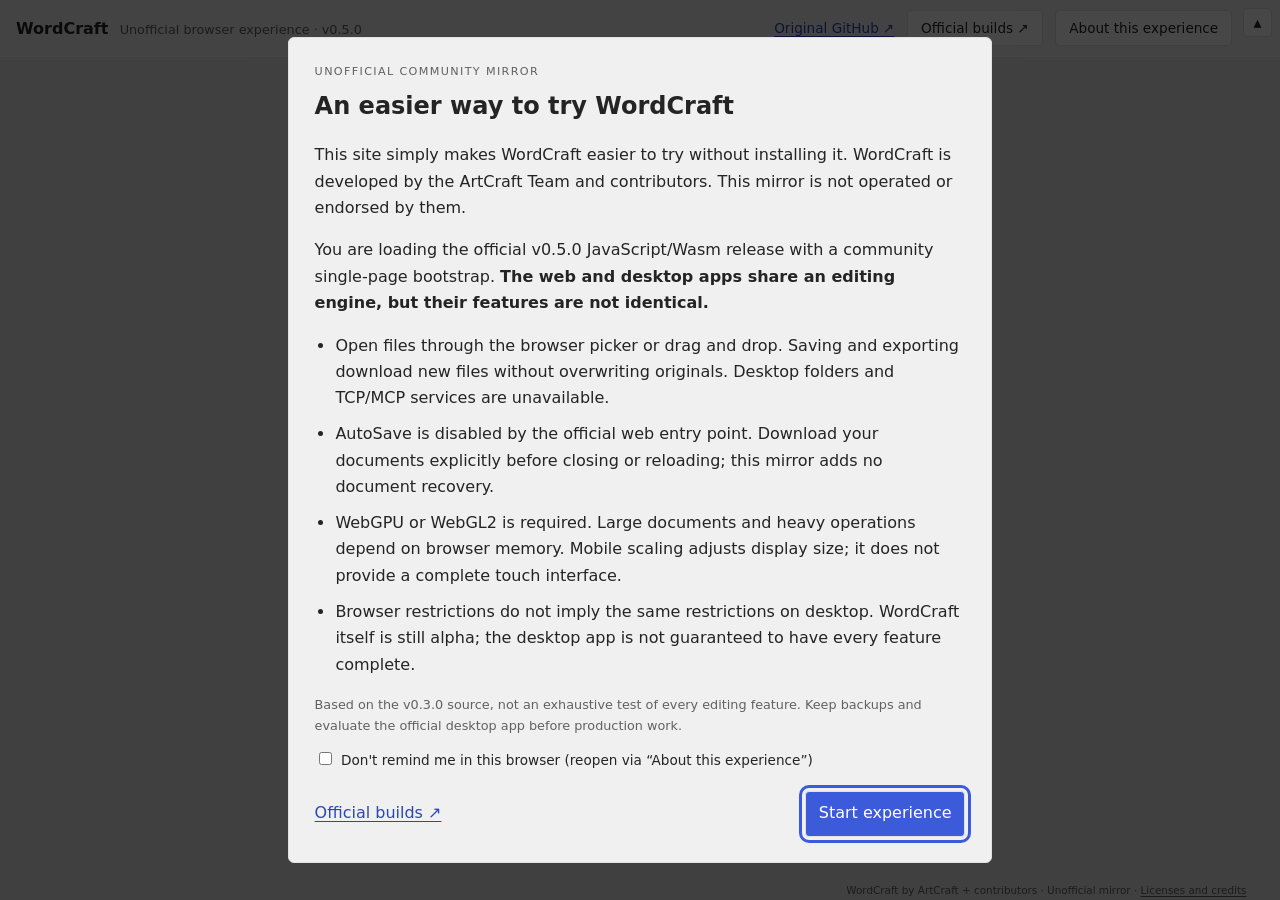
<file: index.html>
<!doctype html>
<html lang="en">
<head>
  <meta charset="utf-8">
  <meta name="viewport" content="width=device-width, initial-scale=1">
  <meta name="description" content="An unofficial browser experience of WordCraft using the official WebAssembly module with a community bootstrap. WordCraft is made by the ArtCraft Team and contributors.">
  <title>WordCraft · Unofficial browser experience</title>
  <link rel="stylesheet" href="./site.css">
  <script src="./delivery-config.js" defer></script>
  <script src="./site.js" defer></script>
</head>
<body>
  <button id="toggle-toolbar" type="button" aria-controls="site-toolbar" aria-expanded="true" title="Collapse site toolbar">▴</button>
  <header class="toolbar" id="site-toolbar">
    <div class="identity"><strong>WordCraft</strong><span data-i18n="badge">Unofficial browser experience · v0.5.0</span></div>
    <nav aria-label="Original project and site information" data-i18n-aria="navigation">
      <a href="https://github.com/storytold/wordcraft" target="_blank" rel="noopener noreferrer" data-i18n="source">Original GitHub ↗</a>
      <a class="download" href="https://github.com/storytold/wordcraft/releases/latest" target="_blank" rel="noopener noreferrer" data-i18n="download">Official builds ↗</a>
      <button id="show-notice" type="button" data-i18n="notice">About this experience</button>
    </nav>
  </header>
  <main id="editor-container" aria-label="WordCraft editor" data-i18n-aria="editor">
    <div id="mobile-controls">
      <label for="editor-scale" data-i18n="zoom">Editor zoom</label>
      <select id="editor-scale"><option value="auto" data-i18n="fit">Fit width</option><option value="0.5">50%</option><option value="0.75">75%</option><option value="1">100%</option></select>
      <output id="editor-scale-value" for="editor-scale"></output>
      <span class="note" data-i18n="rotate">Landscape works best</span>
    </div>
    <div id="editor-host"><p id="editor-placeholder" data-i18n="placeholder">Read the notice, then select “Start experience” to load the editor.</p></div>
    <section id="host-loading" hidden aria-live="polite" aria-label="Loading WordCraft">
      <div class="loading-card">
        <h2 id="loading-title">Preparing WordCraft…</h2>
        <progress id="loading-progress" max="100" aria-label="Application download progress"></progress>
        <p id="loading-detail">Preparing the download…</p>
        <p id="loading-time" class="note"></p>
        <p id="loading-note" class="note">The first download is large. Keep this tab open; later visits can use a local cache.</p>
        <div class="actions"><button id="retry-load" type="button" data-i18n="retry">Reload</button><a href="https://github.com/storytold/wordcraft/releases/latest" target="_blank" rel="noopener noreferrer" data-i18n="download">Official builds ↗</a></div>
      </div>
    </section>
  </main>
  <footer><span data-i18n="credit">WordCraft by ArtCraft + contributors · Unofficial mirror · </span><a href="./app/NOTICE" target="_blank" rel="noopener" data-i18n="licenses">Licenses and credits</a></footer>
  <dialog id="notice" aria-labelledby="notice-title">
    <form method="dialog">
      <p class="eyebrow">UNOFFICIAL COMMUNITY MIRROR</p>
      <h1 id="notice-title" data-i18n="heading">An easier way to try WordCraft</h1>
      <p data-i18n="purpose">This site simply makes WordCraft easier to try without installing it. WordCraft is developed by the ArtCraft Team and contributors. This mirror is not operated or endorsed by them.</p>
      <p><span data-i18n="build">You are loading the official v0.5.0 JavaScript/Wasm release with a community single-page bootstrap. </span><strong data-i18n="parity">The web and desktop apps share an editing engine, but their features are not identical.</strong></p>
      <ul>
        <li data-i18n="files">Open files through the browser picker or drag and drop. Saving and exporting download new files without overwriting originals. Desktop folders and TCP/MCP services are unavailable.</li>
        <li data-i18n="persistence">AutoSave is disabled by the official web entry point. Download your documents explicitly before closing or reloading; this mirror adds no document recovery.</li>
        <li data-i18n="performance">WebGPU or WebGL2 is required. Large documents and heavy operations depend on browser memory. Mobile scaling adjusts display size; it does not provide a complete touch interface.</li>
        <li data-i18n="alpha">Browser restrictions do not imply the same restrictions on desktop. WordCraft itself is still alpha; the desktop app is not guaranteed to have every feature complete.</li>
      </ul>
      <p class="note" data-i18n="evidence">Based on the v0.3.0 source, not an exhaustive test of every editing feature. Keep backups and evaluate the official desktop app before production work.</p>
      <p id="storage-warning" class="note" hidden data-i18n="storage">Your browser blocks preference storage; this notice will return next visit.</p>
      <label class="remember"><input id="remember-notice" type="checkbox"><span data-i18n="remember">Don't remind me in this browser (reopen via “About this experience”)</span></label>
      <div class="actions"><a href="https://github.com/storytold/wordcraft/releases/latest" target="_blank" rel="noopener noreferrer" data-i18n="download">Official builds ↗</a><button id="start-editor" value="continue" autofocus data-i18n="start">Start experience</button></div>
    </form>
  </dialog>
  <noscript>This experience requires JavaScript and WebAssembly. You can also <a href="https://github.com/storytold/wordcraft/releases/latest">get official builds</a>.</noscript>
</body>
</html>
</file>
<file: site.css>
/* WordCraft light tokens: theme.rs Tokens::light, APP_COLOR + APP_INK. */
:root { --chrome: #f0f0f0; --dock: #f9f9f9; --canvas: #e6e6e6; --field: #ffffff; --border: #e1e1e1; --hover: #e6e6e6; --text: #242424; --muted: #616161; --accent: #3b5bdb; color-scheme: light; font-family: system-ui, sans-serif; background: var(--chrome); color: var(--text); }
* { box-sizing: border-box; }
body { margin: 0; height: 100dvh; display: grid; grid-template-rows: auto minmax(0, 1fr); }
a { color: #2b47b5; text-underline-offset: .2em; }
button, .download { border: 1px solid var(--border); border-radius: 4px; padding: .55rem .8rem; background: var(--field); color: var(--text); font: inherit; cursor: pointer; text-decoration: none; }
button:hover, .download:hover { background: var(--hover); }
:focus-visible { outline: 3px solid var(--accent); outline-offset: 3px; }
.toolbar { display: flex; flex-wrap: wrap; align-items: center; justify-content: space-between; gap: .7rem; padding: .65rem 3rem .65rem 1rem; border-bottom: 1px solid var(--dock); }
.toolbar[hidden] { display: none; }
body.toolbar-collapsed { grid-template-rows: minmax(0, 1fr); }
#toggle-toolbar { position: absolute; top: .5rem; right: .5rem; z-index: 5; width: 1.8rem; height: 1.8rem; padding: 0; }
/* Keep the toggle in its own gutter; do not overlay editor controls. */
body.toolbar-collapsed main { margin-right: 1.8rem; }
body.toolbar-collapsed #toggle-toolbar { top: .2rem; right: .15rem; width: 1.5rem; height: 1.5rem; }
.identity { display: flex; flex-wrap: wrap; align-items: baseline; gap: .7rem; }
.identity span, footer, .note { color: var(--muted); font-size: .8rem; }
nav { display: flex; flex-wrap: wrap; align-items: center; gap: .8rem; font-size: .85rem; }
main { position: relative; min-height: 0; background: var(--canvas); }
#editor-host { position: relative; height: 100%; overflow: hidden; }
#mobile-controls { display: none; }
#editor-placeholder { padding: 2rem; text-align: center; }
#editor-surface { position: relative; width: 100%; height: 100%; display: block; border: 0; }
footer { position: absolute; right: 2.1rem; bottom: .15rem; z-index: 4; max-width: 65vw; padding: 0; color: var(--muted); font-size: .65rem; line-height: 1.3; text-align: right; pointer-events: none; }
footer a { color: inherit; pointer-events: auto; }
dialog { width: min(44rem, calc(100% - 2rem)); max-height: calc(100dvh - 2rem); padding: 1.6rem; border: 1px solid var(--border); border-radius: 6px; background: var(--chrome); color: var(--text); line-height: 1.65; }
dialog::backdrop { background: rgb(0 0 0 / .72); }
h1 { font-size: 1.5rem; margin: .3rem 0 1rem; }
.eyebrow { color: var(--muted); font-size: .7rem; letter-spacing: .12em; margin: 0; }
ul { padding-left: 1.3rem; }
li + li { margin-top: .6rem; }
.remember { display: flex; align-items: baseline; gap: .4rem; font-size: .85rem; }
.actions { display: flex; flex-wrap: wrap; justify-content: space-between; align-items: center; gap: 1rem; margin-top: 1.2rem; }
#start-editor { background: var(--accent); color: white; }
#host-loading:not([hidden]) { position: absolute; inset: 0; display: grid; place-items: center; padding: 1rem; background: var(--canvas); }
.loading-card { width: min(32rem, 100%); line-height: 1.6; }
.loading-card h2 { font-size: 1.2rem; }
progress { width: 100%; height: .8rem; accent-color: var(--accent); }
#loading-detail { font-variant-numeric: tabular-nums; }
@media (max-width: 600px) { .toolbar { padding: .5rem 2.8rem .5rem .5rem; } nav { gap: .5rem; } dialog { padding: 1rem; } footer { max-width: 80vw; font-size: .55rem; } }
@media (max-width: 900px) {
  body.toolbar-collapsed main { margin-right: 0; }
  main { --mobile-controls-height: 2.25rem; overflow: hidden; }
  #mobile-controls { position: absolute; inset: 0 0 auto; height: var(--mobile-controls-height); display: flex; align-items: center; gap: .4rem; padding: .2rem 2.5rem .2rem .4rem; background: var(--chrome); font-size: .75rem; white-space: nowrap; }
  #mobile-controls select { min-height: 1.75rem; font: inherit; color: var(--text); background: var(--field); border: 1px solid var(--border); border-radius: 4px; }
  #mobile-controls .note { font-size: .65rem; }
  #editor-host { position: absolute; inset: var(--mobile-controls-height) 0 0; height: auto; overflow: hidden; }
  #editor-surface { width: calc(100% / var(--editor-scale, 1)); height: calc(100% / var(--editor-scale, 1)); transform: scale(var(--editor-scale, 1)); transform-origin: top left; }
  body.toolbar-collapsed #toggle-toolbar { top: .35rem; right: .3rem; }
}
</file>
